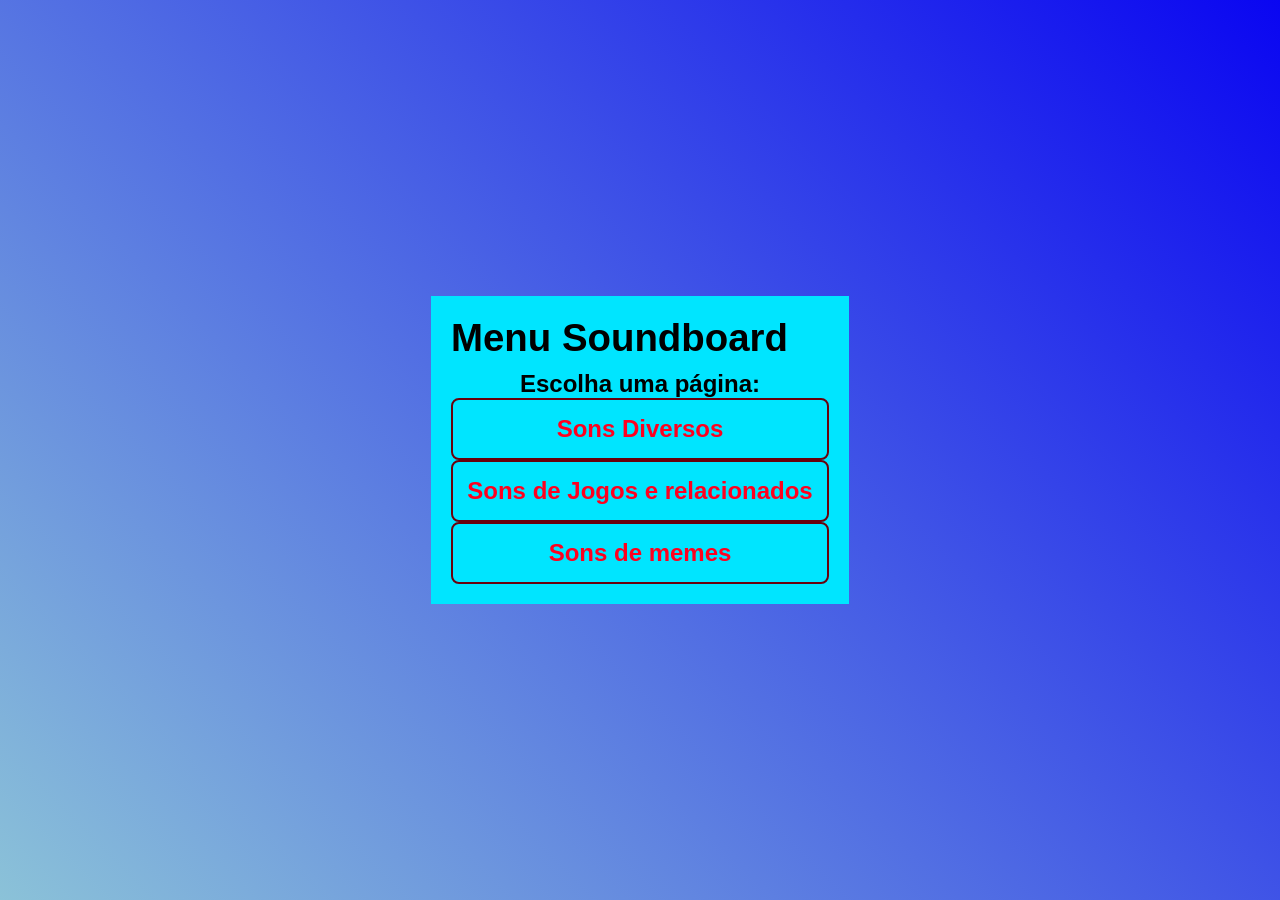
<file: index.html>
<!DOCTYPE html>
<html lang="pt-br">
<head>
    <meta charset="UTF-8">
    <meta name="viewport" content="width=device-width, initial-scale=1.0">
    <title>Harmonia sonora</title>
    <link rel="stylesheet" href="./Styles/style.css">
</head>

<header class="cabecalho">
    <h1 class="cabecalho-titulo">Menu Soundboard</h1>
     <h2 class="principal-texto">Escolha uma página: </h2>
        <div class="principal-menu-links">
            <a href="divesos.html"class="principal-links">Sons Diversos</a>
            <a href="jogos.html"class="principal-links">Sons de Jogos e relacionados</a>
            <a href="memes.html"class="principal-links">Sons de memes</a>
        </div>
</header>

<body>
</body>
</html>
</file>
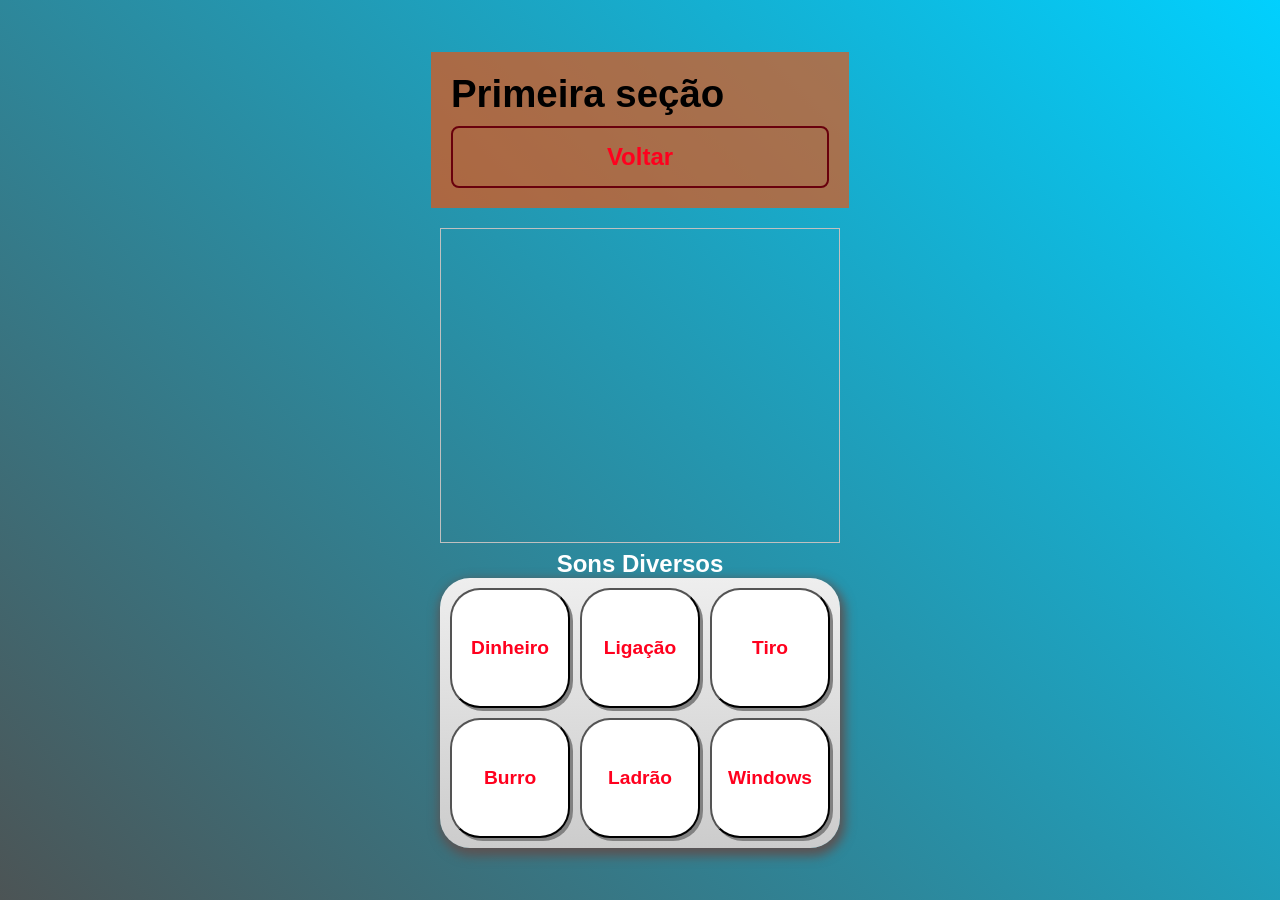
<file: divesos.html>
<!DOCTYPE html>
<html lang="pt-br">
<head>
    <meta charset="UTF-8">
    <meta name="viewport" content="width=device-width, initial-scale=1.0">
    <title>Sons Diversos</title>
    <link rel="stylesheet" href="./Styles/style.css">
</head>

<header class="cabecalho-diversos">
    <h1 class="cabecalho-titulo">Primeira seção</h1>
    <a href="index.html" class="principal-links">Voltar</a>
</header>

<body class="diversos">
    <main class="principal">
        <img class="imagens">
        <h2 class="principal-texto"> Sons Diversos </h2>
        <section class="teclado">
            <button class="tecla tecla-dinheiro">Dinheiro</button>
            <button class="tecla tecla-ligacao">Ligação</button>
            <button class="tecla tecla-rj">Tiro</button>
            <button class="tecla tecla-burro">Burro</button>
            <button class="tecla tecla-lula">Ladrão</button>
            <button class="tecla tecla-windows">Windows</button>
        </section>
        <audio src="./assets/Sounds/sirigueijo-eu-gosto-de-dinheiro.mp3" id="som-tecla-dinheiro"></audio>
        <audio src="./assets/Sounds/toque-de-celular-chamada-a-cobrar2.mp3" id="som-tecla-ligacao"></audio>
        <audio src="./assets/Sounds/pump-shotgun-fortnite-loud.mp3" id="som-tecla-rj"></audio>
        <audio src="./assets/Sounds/chaves_-_ai_que_burro_d_zero_p_1.mp3" id="som-tecla-burro"></audio>
        <audio src="./assets/Sounds/setembro-vai-entrar-o-grosso-lula.mp3" id="som-tecla-lula"></audio>
        <audio src="./assets/Sounds/windows-xp-startup.mp3" id="som-tecla-windows"></audio>
    </main>

    <script src="./Scripts/app.js"></script>
</body>
</html>
</file>
<file: Styles/style.css>
:root{
    --cinza: #818181;
    --vermelho: #ff001e;
    --vermelho-escuro: #69000c;
    --branca: #ffffff;
    --luz: rgb(255, 238, 0);
}

*{
    margin: 0;
    padding: 0;
    box-sizing: border-box;
    font-family: Arial, Helvetica, sans-serif;
}

body{
    background: linear-gradient(45deg, #8bc2d8 0%, #0a06f1 100%);
    height: 100vh;
    display: flex;
    justify-content: center;
    flex-direction: column;
    align-items: center;
    color: var(--branca);
    font-size: 1.8rem;
}

.memes{
    background: linear-gradient(45deg, #325109 0%, #fe0101 100%);
    height: 100vh;
    display: flex;
    justify-content: center;
    flex-direction: column;
    align-items: center;
    color: var(--branca);
    font-size: 1.8rem;
}

.jogos{
    background: linear-gradient(45deg, #511509 0%, #01fe0e 100%);
    height: 100vh;
    display: flex;
    justify-content: center;
    flex-direction: column;
    align-items: center;
    color: var(--branca);
    font-size: 1.8rem;
}

.diversos{
    background: linear-gradient(45deg, #4c5455 0%, #01d0fe 100%);
    height: 100vh;
    display: flex;
    justify-content: center;
    flex-direction: column;
    align-items: center;
    color: var(--branca);
    font-size: 1.8rem;
}

.cabecalho{
    display: block;
    background-color: rgb(0, 229, 255);
    padding: 20px;
    color: black;
}

.cabecalho-memes{
    display: block;
    background-color: rgb(34, 255, 0);
    padding: 20px;
    color: black;
}

.imagens{
    width: 400px;
    height: 35vh;
}

.cabecalho-jogos{
    display: block;
    background-color: rgb(221, 255, 0);
    padding: 20px;
    color: black;
}

.cabecalho-diversos{
    display: block;
    background-color: rgba(255, 77, 0, 0.621);
    padding: 20px;
    color: black;
}

.cabecalho-titulo{
    font-size: 2.4rem;
    margin-bottom: 10px;
}

.principal{
    margin-top: 20px;
}

.principal-texto{
    font-size: 1.5rem;
    text-align: center;
}

.principal-links{
    display: flex;
    justify-content: center;
    gap: 26px;
    border: 2px solid var(--vermelho-escuro);
    width: 378px;
    text-align: center;
    border-radius: 8px;
    font-size: 1.5rem;
    font-weight: 600;
    padding: 15px 0;
    text-decoration: none;
    color: var(--vermelho);
}

.principal-links:hover{
    text-decoration: underline;
    background-color: var(--luz);
}

.teclado{
    background: linear-gradient(to bottom, #eee 0%, #ccc 100%);
    padding: 10px;
    border-radius: 30px;
    box-shadow: 2px 5px 11px 3px #5c5252;
    display: grid;
    grid-template-columns: repeat(3, 1fr);
    gap: 10px;
}

.tecla{
    background-color: var(--branca);
    box-shadow: 3px 3px 0 var(--cinza);
    height: 120px;
    width: 120px;
    border-radius: 30px;
    font-size: 1.2rem;
    text-align: center;
    font-weight: bold;
    color: var(--vermelho);
    cursor: pointer;
}

.tecla.ativa,
.tecla:active{
    background-color: var(--vermelho);
    border: 4px solid var(--vermelho);
    box-shadow: 3px 3px 0 var(--vermelho-escuro) inset;
    color: var(--branca);
    outline: none;
}

.tecla.focus,
.tecla:focus{
    outline: none;
    box-shadow: 1px 1px 10px var(--luz);
}

.tecla.ativa:focus,
.tecla:active:focus{
    box-shadow: 3px 3px 0 var(--vermelho-escuro) inset, 1px 1px 10px var(--luz);
}
</file>
